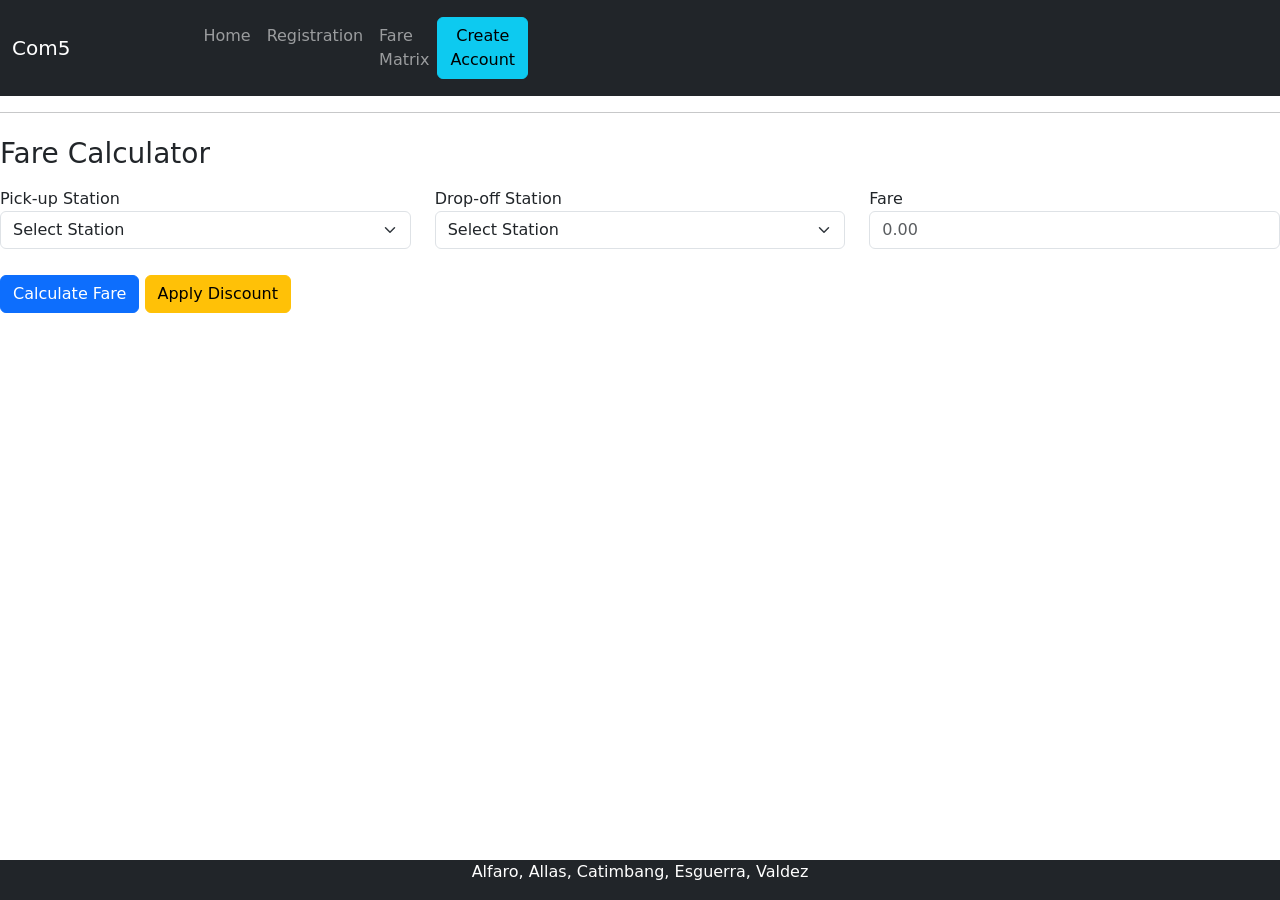
<file: fair.html>
<!DOCTYPE html>
<html lang="en">
<head>
    <meta charset="UTF-8">
    <meta name="viewport" content="width=device-width, initial-scale=1.0">
    <title>Document</title>
          <link href="https://cdn.jsdelivr.net/npm/bootstrap@5.3.8/dist/css/bootstrap.min.css" rel="stylesheet" integrity="sha384-sRIl4kxILFvY47J16cr9ZwB07vP4J8+LH7qKQnuqkuIAvNWLzeN8tE5YBujZqJLB" crossorigin="anonymous">
    <script src="https://cdn.jsdelivr.net/npm/bootstrap@5.3.8/dist/js/bootstrap.bundle.min.js" integrity="sha384-FKyoEForCGlyvwx9Hj09JcYn3nv7wiPVlz7YYwJrWVcXK/BmnVDxM+D2scQbITxI" crossorigin="anonymous"></script>
    <link rel="stylesheet" href="style.css">
</head>
<body>

<nav class="navbar navbar-expand-sm navbar-dark bg-dark">
    
    <header class="navbar navbar-expand-md navbar-dark bg-dark">
         <div class="container-fluid">
             <a class="navbar-brand" href="javascript:void(0)">Com5</a>
        </div>
     
            </a>
        <button class="navbar-toggler" type="button" data-bs-toggle="collapse" data-bs-target="#mynavbar">
            <span class="navbar-toggler-icon"></span>
        </button>

        <div class="collapse navbar-collapse" id="mynavbar">
            <ul class="navbar-nav me-auto">
                 <li class="nav-item"><a class="nav-link" href="Main Page.html" target="_self">Home</a></li>
                <li class="nav-item"> <a class="nav-link" href="registration.html" target="_self">Registration</a> </li>
                <li class="nav-item"> <a class="nav-link" href="fair.html" target="_self">Fare Matrix</a> </li>
            </ul>
            <form class="d-flex">
                <button class="btn btn-info" type="button">Create Account</button>
            </form>
        </div>
    </nav>
      </form>
    </header>  

    
    
<hr>

<h3 class="mt-4">Fare Calculator</h3>

<div class="row mt-3">

    <div class="col-md-4">
        <label>Pick-up Station</label>
        <select class="form-select" id="pickup">
            <option value="">Select Station</option>
            <option value="0">North Ave</option>
            <option value="1">Quezon Ave</option>
            <option value="2">GMA Kamuning</option>
            <option value="3">Cubao</option>
        </select>
    </div>

    <div class="col-md-4">
        <label>Drop-off Station</label>
        <select class="form-select" id="dropoff">
            <option value="">Select Station</option>
            <option value="0">North Ave</option>
            <option value="1">Quezon Ave</option>
            <option value="2">GMA Kamuning</option>
            <option value="3">Cubao</option>
        </select>
    </div>

    <div class="col-md-4">
        <label>Fare</label>
        <input type="text" class="form-control" id="fareOutput" placeholder="0.00" readonly>
    </div>

</div>

<div class="mt-3">
    <button class="btn btn-primary" onclick="calculateFare()">Calculate Fare</button>
    <button class="btn btn-warning" onclick="discountFare()">Apply Discount</button>
</div>

    <footer class="bg-dark text-white fixed-bottom text-center">
     <p>Alfaro, Allas, Catimbang, Esguerra, Valdez</p>
    </footer>

<script src="main.js"></script>

</body>

</html>
</file>
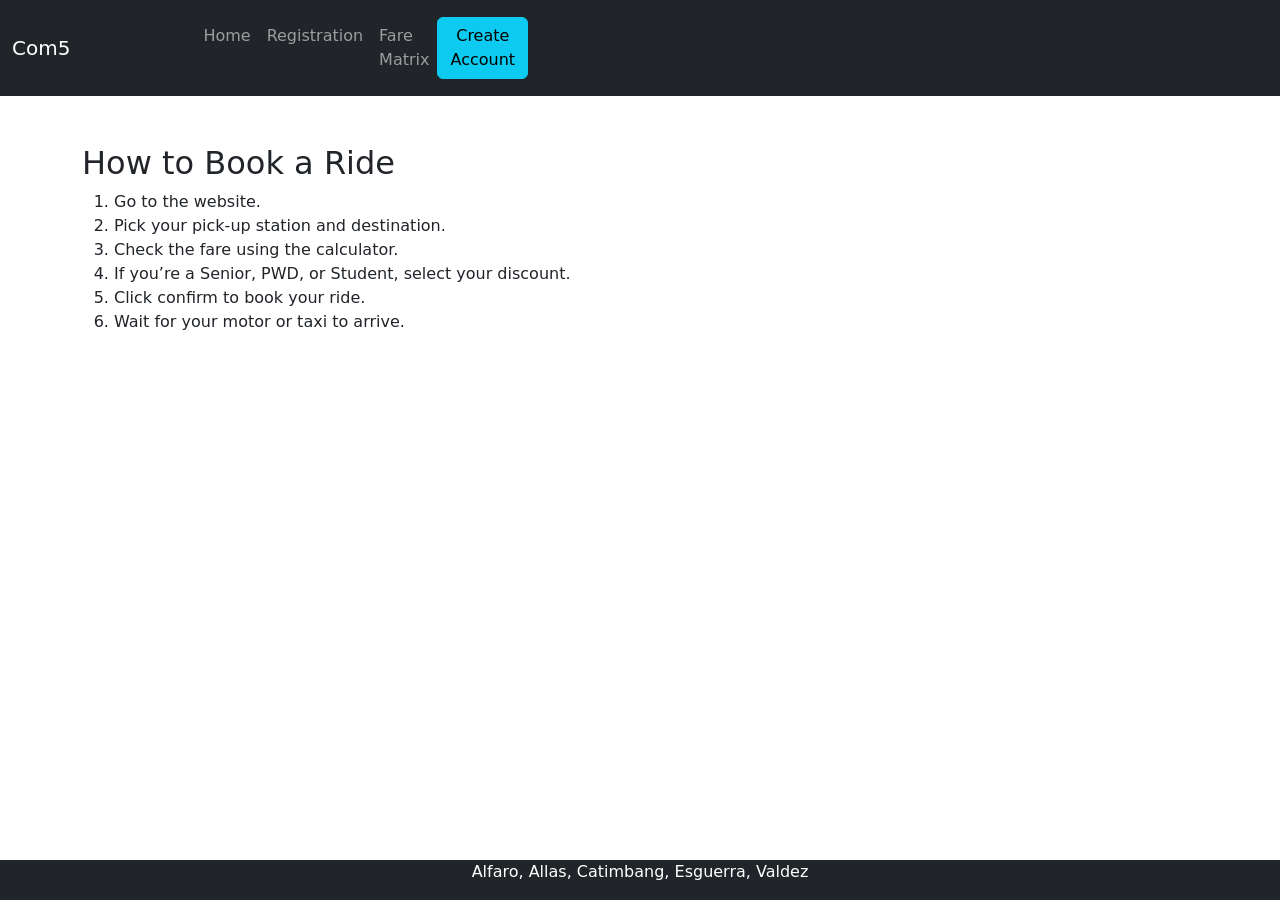
<file: Main Page.html>
<!DOCTYPE html>
<html lang="en">
<head>
    <meta charset="UTF-8">
    <meta name="viewport" content="width=device-width, initial-scale=1.0">
    <title>ICT9RubyProject_Group5</title>
      <link href="https://cdn.jsdelivr.net/npm/bootstrap@5.3.8/dist/css/bootstrap.min.css" rel="stylesheet" integrity="sha384-sRIl4kxILFvY47J16cr9ZwB07vP4J8+LH7qKQnuqkuIAvNWLzeN8tE5YBujZqJLB" crossorigin="anonymous">
    <script src="https://cdn.jsdelivr.net/npm/bootstrap@5.3.8/dist/js/bootstrap.bundle.min.js" integrity="sha384-FKyoEForCGlyvwx9Hj09JcYn3nv7wiPVlz7YYwJrWVcXK/BmnVDxM+D2scQbITxI" crossorigin="anonymous"></script>
    <link rel="stylesheet" href="style.css">
</head>
<body>
 <!--HEADER-->
        <nav class="navbar navbar-expand-sm navbar-dark bg-dark">
    
    <header class="navbar navbar-expand-md navbar-dark bg-dark">
         <div class="container-fluid">
             <a class="navbar-brand" href="javascript:void(0)">Com5</a>
        </div>
     
            </a>
        <button class="navbar-toggler" type="button" data-bs-toggle="collapse" data-bs-target="#mynavbar">
            <span class="navbar-toggler-icon"></span>
        </button>

        <div class="collapse navbar-collapse" id="mynavbar">
            <ul class="navbar-nav me-auto">
                 <li class="nav-item"><a class="nav-link" href="Main Page.html" target="_self">Home</a></li>
                <li class="nav-item"> <a class="nav-link" href="registration.html" target="_self">Registration</a> </li>
                <li class="nav-item"> <a class="nav-link" href="fair.html" target="_self">Fare Matrix</a> </li>
            </ul>
            <form class="d-flex">
                <button class="btn btn-info" type="button">Create Account</button>
            </form>
        </div>
    </nav>
      </form>
    </header>  

<!--MAIN CONTENT-->
    <div class="container my-5">
        <h2>How to Book a Ride</h2>
        <ol>
            <li>Go to the website.</li>
            <li>Pick your pick-up station and destination.</li>
            <li>Check the fare using the calculator.</li>
            <li>If you’re a Senior, PWD, or Student, select your discount.</li>
            <li>Click confirm to book your ride.</li>
            <li>Wait for your motor or taxi to arrive.</li>
        </ol>
    </div>

<!--FOOTER-->
            <footer class="bg-dark text-white fixed-bottom text-center">
                <p>Alfaro, Allas, Catimbang, Esguerra, Valdez</p>
            </footer>

     <script src="main.js"></script>
</body>
</html>
</file>
<file: style.css>
h3{
    margin-top:20px;
}

select{
    margin-bottom:10px;
}
</file>
